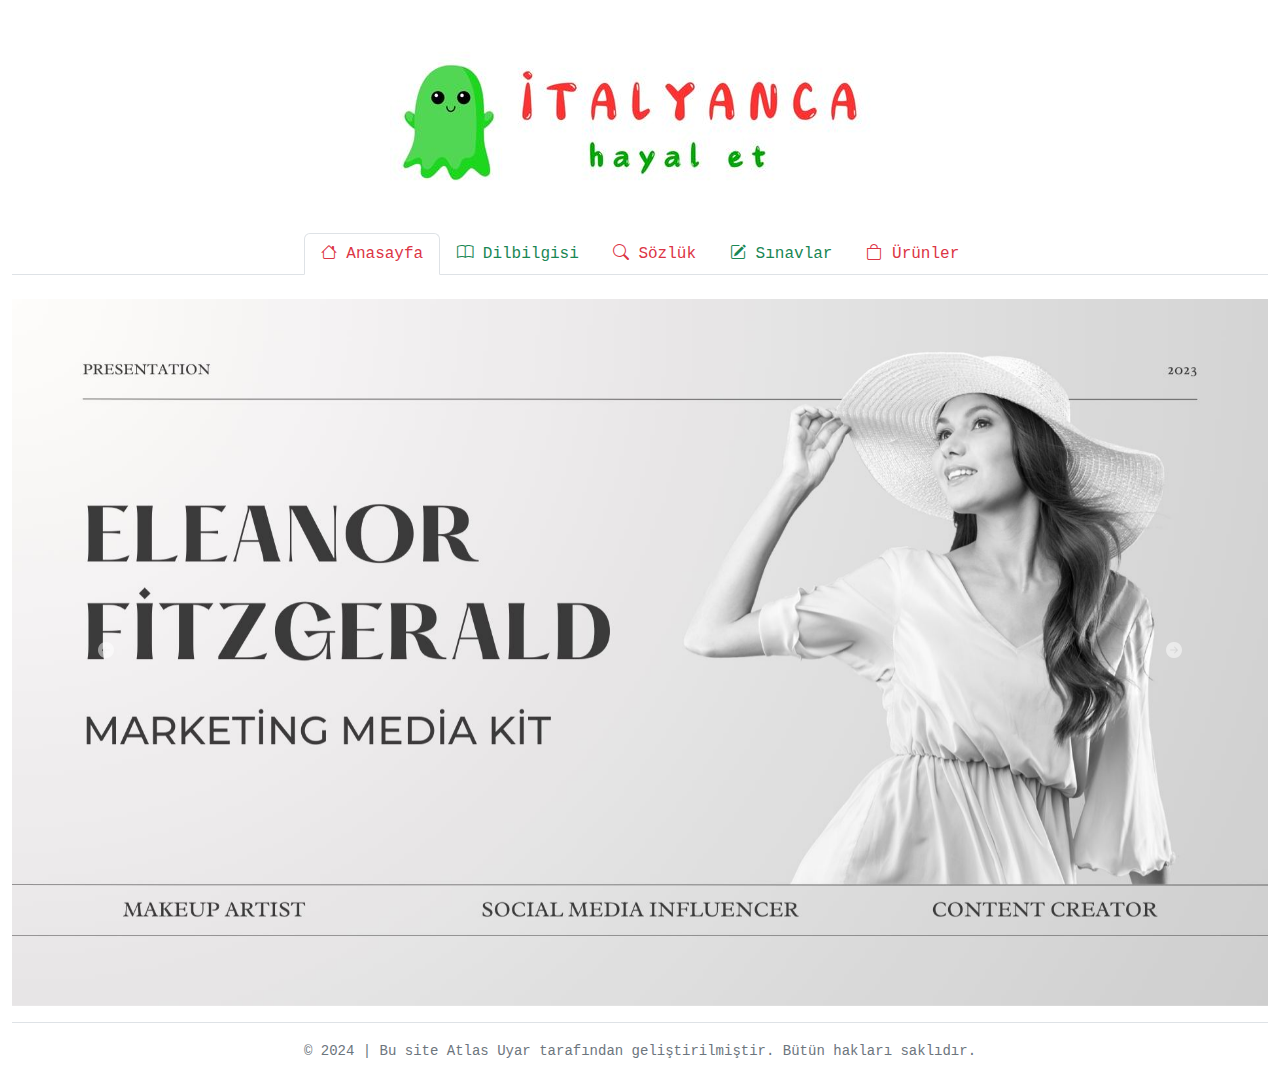
<file: index.html>
<!DOCTYPE html>
<html lang="en">

<head>
    <meta charset="UTF-8">
    <meta name="viewport" content="width=device-width, initial-scale=1.0">
    <title>RAVEN</title>
    <!-- Latest compiled and minified CSS -->
    <link href="https://cdn.jsdelivr.net/npm/bootstrap@5.3.3/dist/css/bootstrap.min.css" rel="stylesheet"
        integrity="sha384-QWTKZyjpPEjISv5WaRU9OFeRpok6YctnYmDr5pNlyT2bRjXh0JMhjY6hW+ALEwIH" crossorigin="anonymous">
    <link rel="stylesheet" href="css/style.css">

</head>

<body>
    <!-- siteyi bu containerın içinde kodlayacağız. -->
    <!-- my : y ekseninde marjin demek -->

    <div class="container-fluid my-9 mt-1">

        <!-- logo top -->
        <div class="row">
            <div class="col-12 py-3 d-flex"><img src="img/logo.jpg" alt="" class="img-fluid mx-auto"></div>
        </div>

        <!-- navbar -->
        <div class="row mt-0 p-0 row-cols-1 ">
            <div class="col">
                <ul class="nav  nav-tabs nav-expand-md justify-content-center " id="mytab" role="tablist">
                    <!-- anasayfa -->
                    <li class="nav-item " role="presentation">
                        <button type="button" class="nav-link text-danger active" id="Thome" data-bs-toggle="tab"
                            data-bs-target="#home" role="tab" aria-controls="home" aria-selected="true"><i
                                class="bi bi-house"></i> Anasayfa</button>
                    </li>
                    <!-- dilbilgisi -->
                    <li class="nav-item" role="presentation">
                        <button type="button" class="nav-link text-success" id="Tgrammer" data-bs-toggle="tab"
                            data-bs-target="#grammer" role="tab" aria-controls="grammer" aria-selected="false"><i
                                class="bi bi-book"></i> Dilbilgisi</button>
                    </li>
                    <!-- sözlük -->
                    <li class="nav-item" role="presentation">
                        <button type="button" class="nav-link text-danger" id="Tvocab" data-bs-toggle="tab"
                            data-bs-target="#vocab" role="tab" aria-controls="vocab" aria-selected="false"><i
                                class="bi bi-search"></i> Sözlük</button>
                    </li>
                    <!-- okuma -->
                    <li class="nav-item" role="presentation">
                        <button type="button" class="nav-link text-success" id="Texam" data-bs-toggle="tab"
                            data-bs-target="#exam" role="tab" aria-controls="exam" aria-selected="false"><i
                                class="bi bi-pencil-square"></i> Sınavlar</button>
                    </li>

                    <!-- kitaplar -->
                    <li class="nav-item" role="presentation">
                        <button type="button" class="nav-link text-danger" id="Tproduct" data-bs-toggle="tab"
                            data-bs-target="#product" role="tab" aria-controls="product" aria-selected="false"><i
                                class="bi bi-bag"></i> Ürünler</button>
                    </li>

                </ul>
                <!-- tab-content -->
                <div class="tab-content mt-4">
                    <!-- navbar - anasayfa -->
                    <div class="tab-pane fade show active" id="home" role="tabpanel" aria-labelledby="Thome">
                        <!-- anasayfa.carousel -->
                        <div class="row">
                            <div class="col">
                                <div class="carousel slide" id="mySlide" data-bs-ride="carousel">

                                    <!-- burada carousel indicator oluşturulabilir.: ders 39 !! -->

                                    <!-- carousel inner begin -->
                                    <div class="carousel-inner">
                                        <div class="carousel-item active">
                                            <img src="img/1.jpg" alt="slide 1" class="d-block w-100">
                                        </div>

                                        <div class="carousel-item ">
                                            <img src="img/2.jpg" alt="slide 2" class="d-block w-100">
                                        </div>

                                        <div class="carousel-item  ">
                                            <img src="img/3.jpg" alt="slide 3" class="d-block w-100">
                                        </div>

                                        <div class="carousel-item ">
                                            <img src="img/4.jpg" alt="slide 4" class="d-block w-100">
                                        </div>

                                        <div class="carousel-item ">
                                            <img src="img/5.jpg" alt="slide 5" class="d-block w-100">
                                        </div>

                                        <div class="carousel-item ">
                                            <img src="img/6.jpg" alt="slide 6" class="d-block w-100">
                                        </div>
                                    </div>
                                    <!-- carousel inner end -->
                                    <button type="button" class="carousel-control-prev" data-bs-target="#mySlide"
                                        data-bs-slide="prev">
                                        <span class="bi bi-arrow-left-circle-fill" aria-hidden="true"></span>
                                        <span class="visually-hidden">Önceki</span>
                                    </button>

                                    <button type="button" class="carousel-control-next" data-bs-target="#mySlide"
                                        data-bs-slide="next">
                                        <span class="bi bi-arrow-right-circle-fill" aria-hidden="true"></span>
                                        <span class="visually-hidden">Sonraki</span>
                                    </button>
                                </div>
                            </div>
                        </div>
                    </div>

                    <!-- navbar - dilbilgisi -->
                    <div class="tab-pane fade show " id="grammer" role="tabpanel" aria-labelledby="Tgrammer">
                        <div class="row">
                            <div class="col-3 ">
                                <!-- tab list  -->
                               <div class="list-group" id="myTabList" role="tablist">
                                <a href="#list-uno" class="list-group-item list-group-item-action active" id="uno" data-bs-toggle="list" aria-controls="list-uno">01.Genere</a>
                                <a href="#list-due" class="list-group-item list-group-item-action" id="due" data-bs-toggle="list" aria-controls="list-due">02.Numero</a>
                                <a href="#list-tre" class="list-group-item list-group-item-action" id="tre" data-bs-toggle="list" aria-controls="list-tre">03.Articoli Determinativi</a>
                                <a href="#list-quattro" class="list-group-item list-group-item-action" id="quattro"
                                    data-bs-toggle="list" aria-controls="list-quattro">04.Articoli Indeterminativi</a>
                                <a href="#list-cinque" class="list-group-item list-group-item-action" id="cinque" data-bs-toggle="list" aria-controls="list-cinque">05.Aggettivi</a>
                                <a href="#list-sei" class="list-group-item list-group-item-action" id="sei" data-bs-toggle="list" aria-controls="list-sei">06.Essere</a>
                                <a href="#list-sette" class="list-group-item list-group-item-action" id="sette" data-bs-toggle="list" aria-controls="list-sette">07.Avere</a>
                                <a href="#list-" class="list-group-item list-group-item-action" id="" data-bs-toggle="list" aria-controls="list-">08.Presente</a>
                                <a href="#list-" class="list-group-item list-group-item-action" id="" data-bs-toggle="list" aria-controls="list-">09.Verbi Regolari</a>
                                <a href="#list-" class="list-group-item list-group-item-action" id="" data-bs-toggle="list" aria-controls="list-">10.Verbi Modali</a>
                                <a href="#list-" class="list-group-item list-group-item-action" id="" data-bs-toggle="list" aria-controls="list-">11.Verbi Irregolari</a>
                                <a href="#list-" class="list-group-item list-group-item-action" id="" data-bs-toggle="list" aria-controls="list-">12.Verbi Riflessivi</a>
                                <a href="#list-" class="list-group-item list-group-item-action" id="" data-bs-toggle="list" aria-controls="list-">13.Piacere</a>
                                <a href="#list-" class="list-group-item list-group-item-action" id="" data-bs-toggle="list" aria-controls="list-">14.Esserci</a>
                                <a href="#list-" class="list-group-item list-group-item-action" id="" data-bs-toggle="list" aria-controls="list-">15.Interrogativi</a>
                               
                               </div>
                            </div>
                            <div class="col-9 border">
                                <!--  tab panel içerik kısımları oluşturulacak -->
                            </div>
                        </div>


                    </div>
                    <!-- navbar - sözlük -->
                    <div class="tab-pane fade show " id="vocab" role="tabpanel" aria-labelledby="Tvocab">
                        <h3>t5</h3>
                        <p>Lorem ipsum dolor sit amet consectetur adipisicing elit. Atque, iure! Modi ut debitis quidem
                            hic consequuntur asperiores veritatis accusantium ab.</p>
                    </div>
                    <!-- navbar - sınavlar -->
                    <div class="tab-pane fade show " id="exam" role="tabpanel" aria-labelledby="Texam">
                        <h3>exam</h3>
                        <p>Lorem ipsum dolor sit amet consectetur adipisicing elit. Atque, iure! Modi ut debitis quidem
                            hic consequuntur asperiores veritatis accusantium ab.</p>
                    </div>
                    <!-- navbar - ürünler  -->
                    <div class="tab-pane fade show " id="product" role="tabpanel" aria-labelledby="Tproduct">
                        <h3>ürünler</h3>
                        <p>Lorem ipsum dolor sit amet consectetur adipisicing elit. Atque, iure! Modi ut debitis quidem
                            hic consequuntur asperiores veritatis accusantium ab.</p>
                    </div>


                </div>
            </div>
        </div>


        <!-- footer alt kısma gelecek -->
        <div class="text-center py-3 border-top text-secondary mt-3">
            <small>&copy; 2024 | Bu site Atlas Uyar tarafından geliştirilmiştir. Bütün hakları saklıdır. </small>
        </div>




    </div>


    <!-- Latest compiled and minified JS -->
    <script src="https://cdn.jsdelivr.net/npm/bootstrap@5.3.3/dist/js/bootstrap.bundle.min.js"
        integrity="sha384-YvpcrYf0tY3lHB60NNkmXc5s9fDVZLESaAA55NDzOxhy9GkcIdslK1eN7N6jIeHz" crossorigin="anonymous">
    </script>

</body>

</html>
</file>
<file: css/style.css>
@import url("https://cdn.jsdelivr.net/npm/bootstrap-icons@1.11.3/font/bootstrap-icons.min.css");

body {
    background-color: white;
    font-family: 'Courier New', Courier, monospace;
}
</file>
